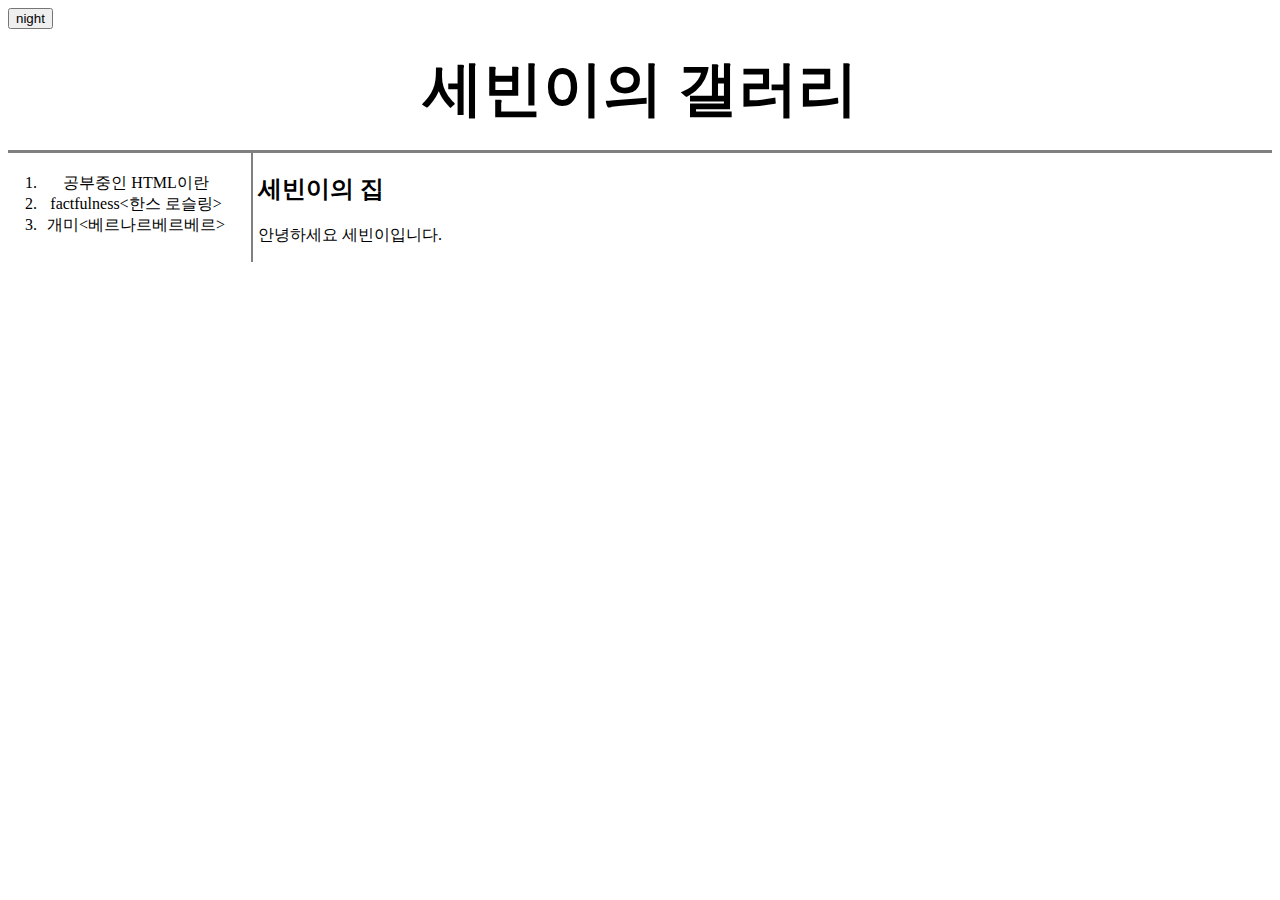
<file: index.html>
<!doctype html>
<html>
<head>
  <input id="night_day"type="button" value="night" onclick="
  var target =document.querySelector('body');
  if(document.querySelector('#night_day').value==='night'){
    target.style.backgroundColor='black';
    target.style.color='white';
    document.querySelector('#night_day').value='day';
    alert('nighit mode');
    var alist = document.querySelectorAll('a');
var i = 0;
while(i < alist.length){
alist[i].style.color='powderblue';
i=i+1;
}
    } else {
  target.style.backgroundColor='white';
  target.style.color='black';
    document.querySelector('#night_day').value='night';
   alert('day mode');var alist = document.querySelectorAll('a');
var i = 0;
while(i < alist.length){
alist[i].style.color='black';
i=i+1;
}
  }
  ">
<title>세빈의 갤러리 - 웰컴</title>
<meta charset="utf-8">
<link rel="stylesheet" href="style.css">
<!-- Global site tag (gtag.js) - Google Analytics -->
<script async src="https://www.googletagmanager.com/gtag/js?id=UA-155308280-1"></script>
<script>
  window.dataLayer = window.dataLayer || [];
  function gtag(){dataLayer.push(arguments);}
  gtag('js', new Date());

  gtag('config', 'UA-155308280-1');
</script>
</head>
<boby>
  <h1><a href="index.html">세빈이의 갤러리</a></h1>
<div id="grid">
  <ol>
    <li><a href="1.html">공부중인 HTML이란</a></li>
    <li><a href="2.html">factfulness<한스 로슬링></a></li>
    <li><a href="3.html">개미<베르나르베르베르></a></li>
</ol>
<div id="article">
<h2>세빈이의 집</h2>
<p>안녕하세요 세빈이입니다.</p>
</div>
</div>
<div id="disqus_thread">
</div>
<script>

/**
*  RECOMMENDED CONFIGURATION VARIABLES: EDIT AND UNCOMMENT THE SECTION BELOW TO INSERT DYNAMIC VALUES FROM YOUR PLATFORM OR CMS.
*  LEARN WHY DEFINING THESE VARIABLES IS IMPORTANT: https://disqus.com/admin/universalcode/#configuration-variables*/
/*
var disqus_config = function () {
this.page.url = PAGE_URL;  // Replace PAGE_URL with your page's canonical URL variable
this.page.identifier = PAGE_IDENTIFIER; // Replace PAGE_IDENTIFIER with your page's unique identifier variable
};
*/
(function() { // DON'T EDIT BELOW THIS LINE
var d = document, s = d.createElement('script');
s.src = 'https://sebins.disqus.com/embed.js';
s.setAttribute('data-timestamp', +new Date());
(d.head || d.body).appendChild(s);
})();
</script>
<noscript>Please enable JavaScript to view the <a href="https://disqus.com/?ref_noscript">comments powered by Disqus.</a></noscript>
<!--Start of Tawk.to Script-->
<script type="text/javascript">
var Tawk_API=Tawk_API||{}, Tawk_LoadStart=new Date();
(function(){
var s1=document.createElement("script"),s0=document.getElementsByTagName("script")[0];
s1.async=true;
s1.src='https://embed.tawk.to/5e0f554527773e0d832bb48e/default';
s1.charset='UTF-8';
s1.setAttribute('crossorigin','*');
s0.parentNode.insertBefore(s1,s0);
})();
</script>
<!--End of Tawk.to Script-->
</boby>
</html>
</file>
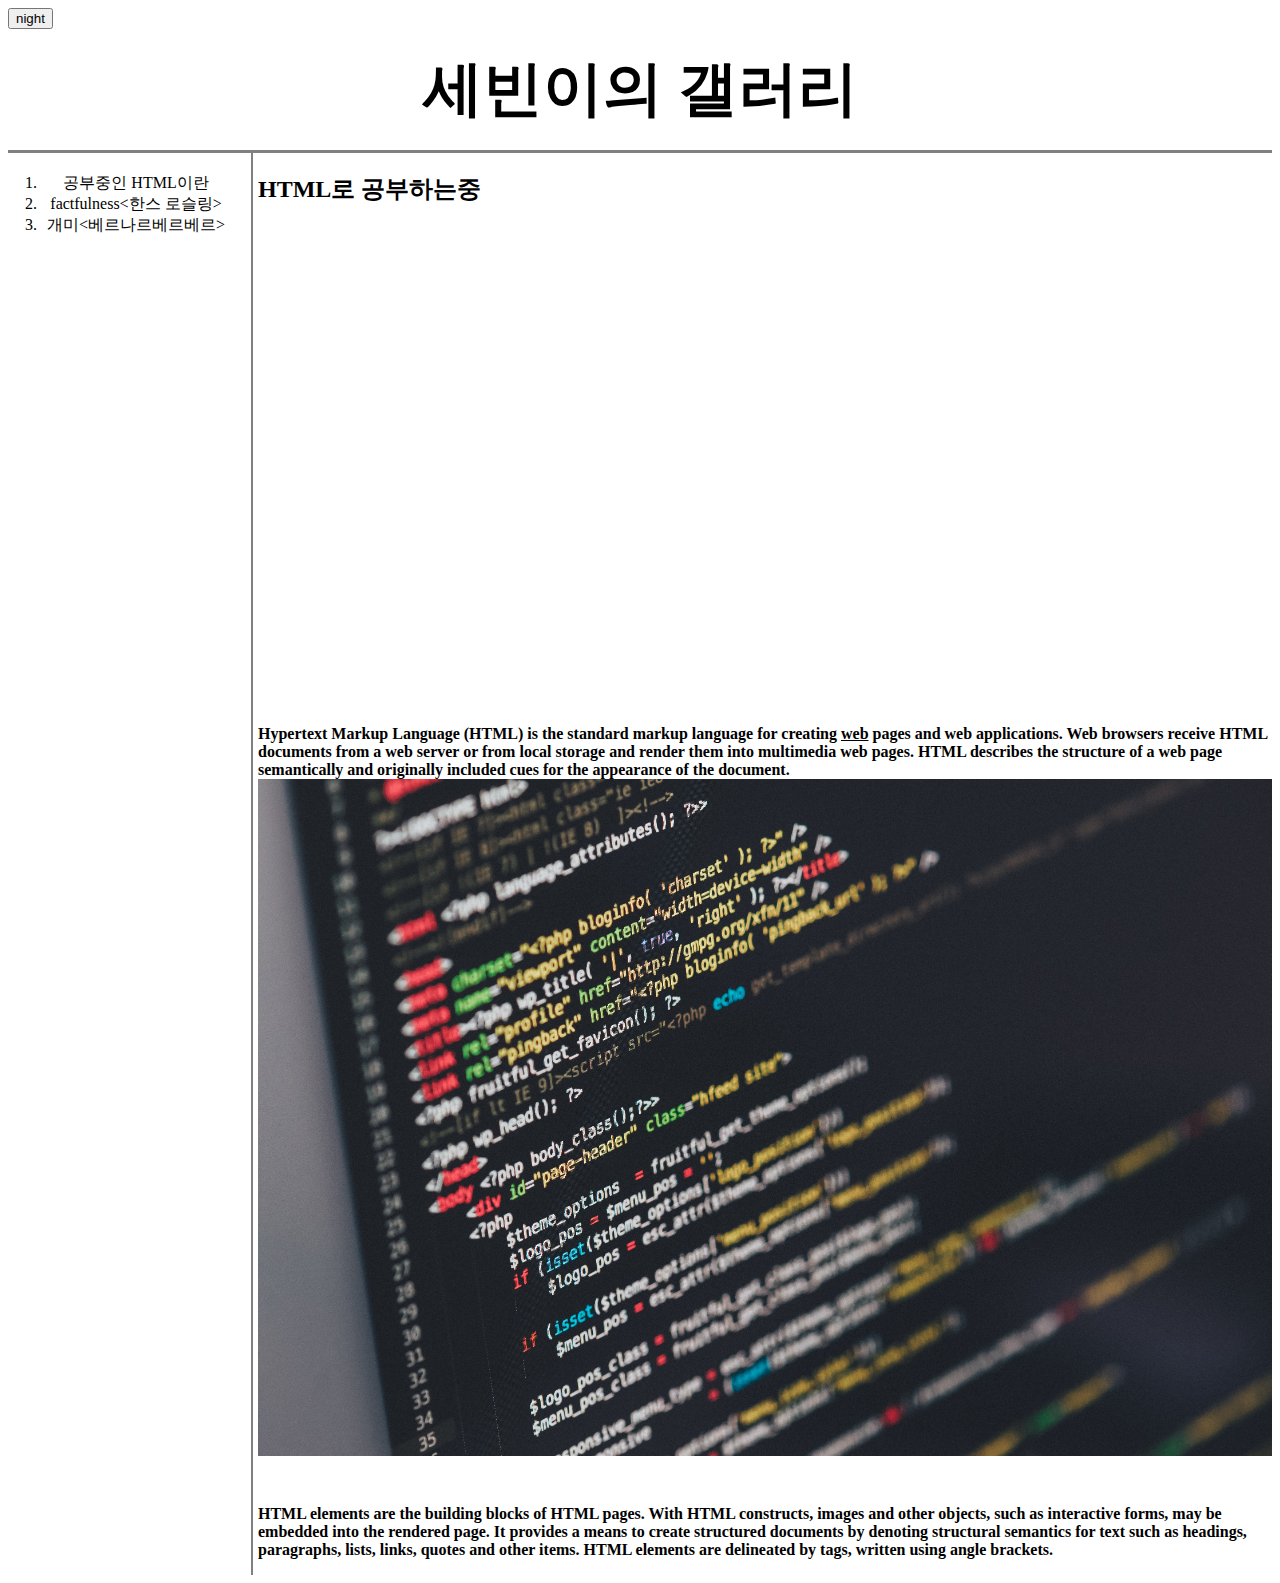
<file: 1.html>
<!doctype html>
<html>
<head>
  <input id="night_day"type="button" value="night" onclick="
  var target =document.querySelector('body');
  if(document.querySelector('#night_day').value==='night'){
    target.style.backgroundColor='black';
    target.style.color='white';
    document.querySelector('#night_day').value='day';
    alert('nighit mode');
    var alist = document.querySelectorAll('a');
var i = 0;
while(i < alist.length){
alist[i].style.color='powderblue';
i=i+1;
}
    } else {
  target.style.backgroundColor='white';
  target.style.color='black';
    document.querySelector('#night_day').value='night';
   alert('day mode');var alist = document.querySelectorAll('a');
var i = 0;
while(i < alist.length){
alist[i].style.color='black';
i=i+1;
}
  }
  ">
<title>세빈의 갤러리 - html</title>
<meta charset="utf-8">
<link rel="stylesheet" href="style.css">
<!-- Global site tag (gtag.js) - Google Analytics -->
<script async src="https://www.googletagmanager.com/gtag/js?id=UA-155308280-1"></script>
<script>
  window.dataLayer = window.dataLayer || [];
  function gtag(){dataLayer.push(arguments);}
  gtag('js', new Date());

  gtag('config', 'UA-155308280-1');
</script>
</head>
<boby>
  <h1><a href="index.html">세빈이의 갤러리</a></h1>
<div id="grid">
  <ol>
    <li><a href="1.html">공부중인 HTML이란</a></li>
    <li><a href="2.html">factfulness<한스 로슬링></a></li>
    <li><a href="3.html">개미<베르나르베르베르></a></li>
</ol>
<!--
<h1><a href="index.html">세빈이의 갤러리</h1>
<ol>
 <li><a href="1.html">공부중인 HTML이란</li>
 <li><a href="2.html">세빈이의 출생지</li>
 <li><a href="3.html">일본워킹홀리데이</a></li>
</ol>
-->
<div id="article">
<h2>HTML로 공부하는중</h2>
<p>
  <iframe width="625" height="480" src="https://www.youtube.com/embed/iRZJHhjh8DU" frameborder="0" allow="accelerometer; autoplay; encrypted-media; gyroscope; picture-in-picture" allowfullscreen></iframe>
</p>
<p><a href="https://www.w3.org/TR/html51/" target="_blank" title="html5 speicifiacation"><strong>Hypertext Markup Language (HTML)</strong</a> is the standard markup language
for <strong>creating <u>web</u> pages</strong> and web applications.
Web browsers receive HTML documents from a web server or from local
storage and render them into multimedia web pages. HTML describes the
structure of a web page semantically and originally included cues for the appearance of the document.
<img src="coding.jpg" width="100%">
</p><p style="margin-top:45px;">HTML elements are the building blocks of HTML pages. With HTML constructs,
images and other objects, such as interactive forms, may be embedded into the
rendered page. It provides a means to create structured documents by denoting
 structural semantics for text such as headings, paragraphs, lists, links, quotes and other items. HTML elements are delineated by tags, written using angle brackets.</P>
</div>
</div>
 <div id="disqus_thread"></div>
 <script>

 /**
 *  RECOMMENDED CONFIGURATION VARIABLES: EDIT AND UNCOMMENT THE SECTION BELOW TO INSERT DYNAMIC VALUES FROM YOUR PLATFORM OR CMS.
 *  LEARN WHY DEFINING THESE VARIABLES IS IMPORTANT: https://disqus.com/admin/universalcode/#configuration-variables*/
 /*
 var disqus_config = function () {
 this.page.url = PAGE_URL;  // Replace PAGE_URL with your page's canonical URL variable
 this.page.identifier = PAGE_IDENTIFIER; // Replace PAGE_IDENTIFIER with your page's unique identifier variable
 };
 */
 (function() { // DON'T EDIT BELOW THIS LINE
 var d = document, s = d.createElement('script');
 s.src = 'https://sebins.disqus.com/embed.js';
 s.setAttribute('data-timestamp', +new Date());
 (d.head || d.body).appendChild(s);
 })();
 </script>
 <noscript>Please enable JavaScript to view the <a href="https://disqus.com/?ref_noscript">comments powered by Disqus.</a></noscript>
 <!--Start of Tawk.to Script-->
 <script type="text/javascript">
 var Tawk_API=Tawk_API||{}, Tawk_LoadStart=new Date();
 (function(){
 var s1=document.createElement("script"),s0=document.getElementsByTagName("script")[0];
 s1.async=true;
 s1.src='https://embed.tawk.to/5e0f554527773e0d832bb48e/default';
 s1.charset='UTF-8';
 s1.setAttribute('crossorigin','*');
 s0.parentNode.insertBefore(s1,s0);
 })();
 </script>
 <!--End of Tawk.to Script-->
</boby>
</html>
</file>
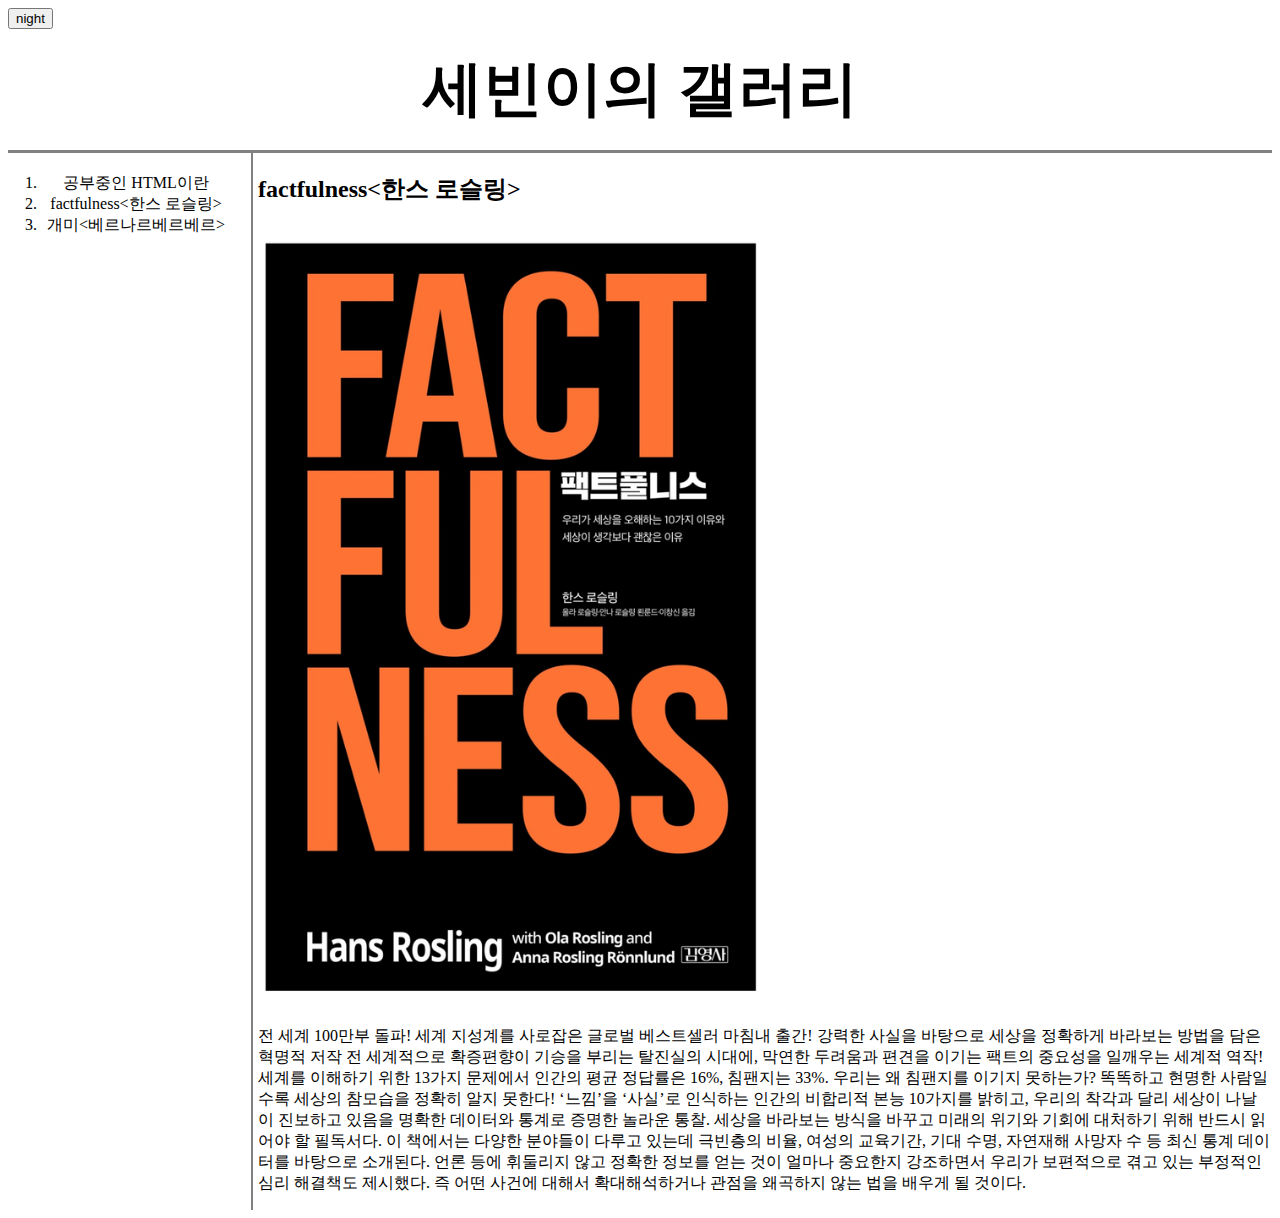
<file: 2.html>
<!doctype html>
<html>
<head>
  <input id="night_day"type="button" value="night" onclick="
  var target =document.querySelector('body');
  if(document.querySelector('#night_day').value==='night'){
    target.style.backgroundColor='black';
    target.style.color='white';
    document.querySelector('#night_day').value='day';
    alert('nighit mode');
    var alist = document.querySelectorAll('a');
var i = 0;
while(i < alist.length){
alist[i].style.color='powderblue';
i=i+1;
}
    } else {
  target.style.backgroundColor='white';
  target.style.color='black';
    document.querySelector('#night_day').value='night';
   alert('day mode');var alist = document.querySelectorAll('a');
var i = 0;
while(i < alist.length){
alist[i].style.color='black';
i=i+1;
}
  }
  ">
<title>세빈의 갤러리 - 세빈이의 출생지</title>
<meta charset="utf-8">
<link rel="stylesheet" href="style.css">
<!-- Global site tag (gtag.js) - Google Analytics -->
<script async src="https://www.googletagmanager.com/gtag/js?id=UA-155308280-1"></script>
<script>
  window.dataLayer = window.dataLayer || [];
  function gtag(){dataLayer.push(arguments);}
  gtag('js', new Date());

  gtag('config', 'UA-155308280-1');
</script>
</head>
<boby>
  <h1><a href="index.html">세빈이의 갤러리</a></h1>
<div id="grid">
  <ol>
    <li><a href="1.html">공부중인 HTML이란</a></li>
    <li><a href="2.html">factfulness<한스 로슬링></a></li>
    <li><a href="3.html">개미<베르나르베르베르></a></li>
</ol>
<div id="article">
<h2>factfulness<한스 로슬링></h2>

  <img src="factfulness.jpg" width="50%">
  <p>
전 세계 100만부 돌파! 세계 지성계를 사로잡은 글로벌 베스트셀러 마침내 출간!

강력한 사실을 바탕으로 세상을 정확하게 바라보는 방법을 담은 혁명적 저작

전 세계적으로 확증편향이 기승을 부리는 탈진실의 시대에, 막연한 두려움과 편견을 이기는 팩트의 중요성을 일깨우는 세계적 역작! 세계를 이해하기 위한 13가지 문제에서 인간의 평균 정답률은 16%, 침팬지는 33%. 우리는 왜 침팬지를 이기지 못하는가? 똑똑하고 현명한 사람일수록 세상의 참모습을 정확히 알지 못한다! ‘느낌’을 ‘사실’로 인식하는 인간의 비합리적 본능 10가지를 밝히고, 우리의 착각과 달리 세상이 나날이 진보하고 있음을 명확한 데이터와 통계로 증명한 놀라운 통찰. 세상을 바라보는 방식을 바꾸고 미래의 위기와 기회에 대처하기 위해 반드시 읽어야 할 필독서다.

이 책에서는 다양한 분야들이 다루고 있는데 극빈층의 비율, 여성의 교육기간, 기대 수명, 자연재해 사망자 수 등 최신 통계 데이터를 바탕으로 소개된다. 언론 등에 휘둘리지 않고 정확한 정보를 얻는 것이 얼마나 중요한지 강조하면서 우리가 보편적으로 겪고 있는 부정적인 심리 해결책도 제시했다. 즉 어떤 사건에 대해서 확대해석하거나 관점을 왜곡하지 않는 법을 배우게 될 것이다.
</P>
</div>
</div>
<div id="disqus_thread"></div>
<script>

/**
*  RECOMMENDED CONFIGURATION VARIABLES: EDIT AND UNCOMMENT THE SECTION BELOW TO INSERT DYNAMIC VALUES FROM YOUR PLATFORM OR CMS.
*  LEARN WHY DEFINING THESE VARIABLES IS IMPORTANT: https://disqus.com/admin/universalcode/#configuration-variables*/
/*
var disqus_config = function () {
this.page.url = PAGE_URL;  // Replace PAGE_URL with your page's canonical URL variable
this.page.identifier = PAGE_IDENTIFIER; // Replace PAGE_IDENTIFIER with your page's unique identifier variable
};
*/
(function() { // DON'T EDIT BELOW THIS LINE
var d = document, s = d.createElement('script');
s.src = 'https://sebins.disqus.com/embed.js';
s.setAttribute('data-timestamp', +new Date());
(d.head || d.body).appendChild(s);
})();
</script>
<noscript>Please enable JavaScript to view the <a href="https://disqus.com/?ref_noscript">comments powered by Disqus.</a></noscript>
<!--Start of Tawk.to Script-->
<script type="text/javascript">
var Tawk_API=Tawk_API||{}, Tawk_LoadStart=new Date();
(function(){
var s1=document.createElement("script"),s0=document.getElementsByTagName("script")[0];
s1.async=true;
s1.src='https://embed.tawk.to/5e0f554527773e0d832bb48e/default';
s1.charset='UTF-8';
s1.setAttribute('crossorigin','*');
s0.parentNode.insertBefore(s1,s0);
})();
</script>
<!--End of Tawk.to Script-->
</boby>
</html>
</file>
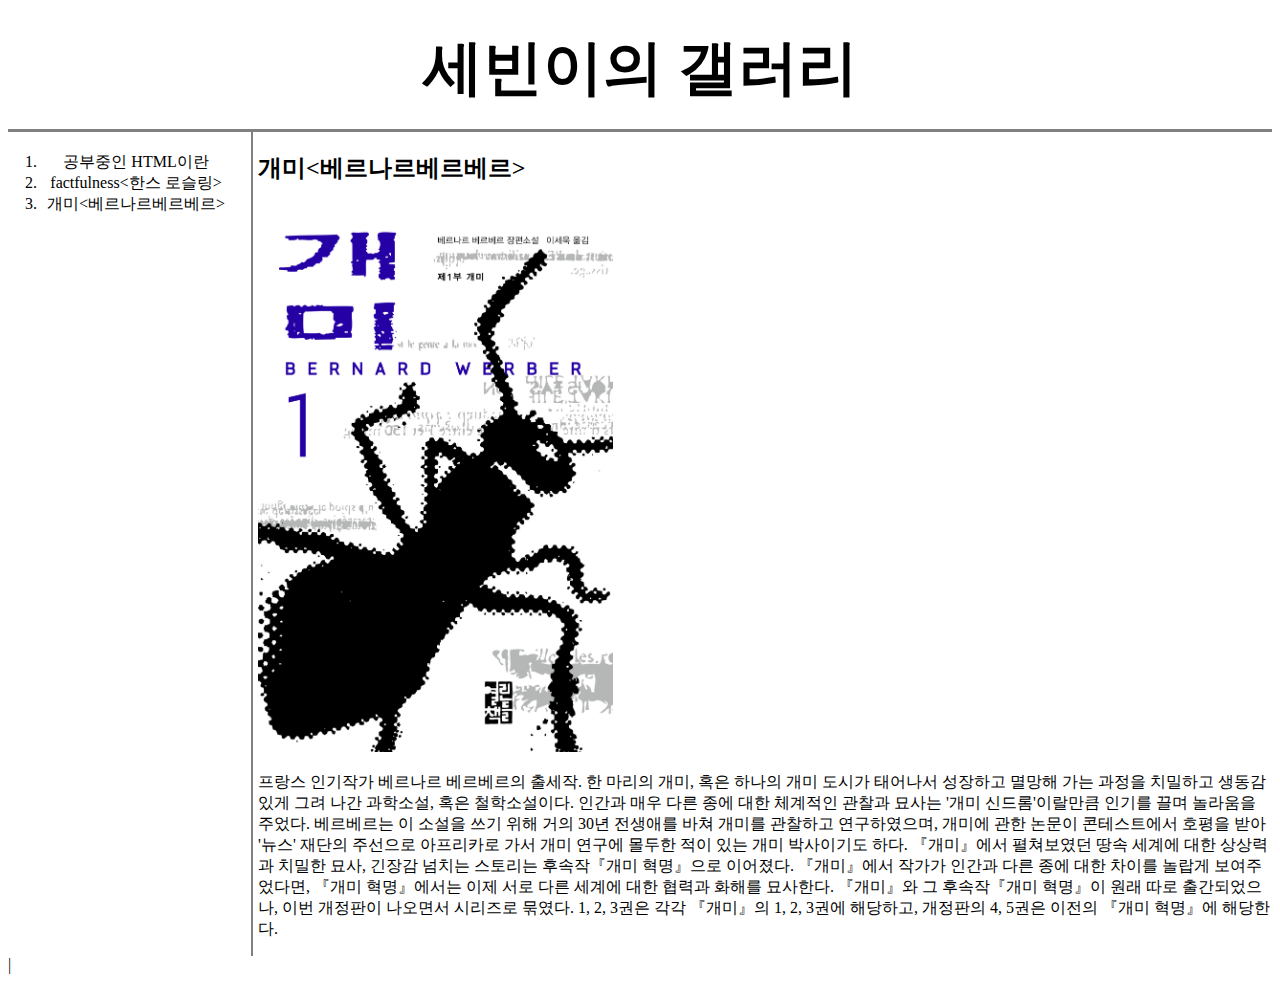
<file: 3.html>
<!doctype html>
<html>
<head>
<title>세빈의 갤러리 - 개미<베르나르베르베르></title>
<meta charset="utf-8">
<script src="color.js">

</script>
<link rel="stylesheet" href="style.css">
<!-- Global site tag (gtag.js) - Google Analytics -->
<script async src="https://www.googletagmanager.com/gtag/js?id=UA-155308280-1"></script>
<script>
  window.dataLayer = window.dataLayer || [];
  function gtag(){dataLayer.push(arguments);}
  gtag('js', new Date());

  gtag('config', 'UA-155308280-1');
</script>
</head>
<boby>
  <h1><a href="index.html">세빈이의 갤러리</a></h1>
<div id="grid">
  <ol>
   <li><a href="1.html">공부중인 HTML이란</a></li>
   <li><a href="2.html">factfulness<한스 로슬링></a></li>
   <li><a href="3.html">개미<베르나르베르베르></a></li>
</ol>
<div id="article">
<h2>개미<베르나르베르베르></h2>

  <img src="개미.jpg" width="35%">
<p>
  프랑스 인기작가 베르나르 베르베르의 출세작. 한 마리의 개미, 혹은 하나의 개미 도시가 태어나서 성장하고 멸망해 가는 과정을 치밀하고 생동감 있게 그려 나간 과학소설, 혹은 철학소설이다. 인간과 매우 다른 종에 대한 체계적인 관찰과 묘사는 '개미 신드롬'이랄만큼 인기를 끌며 놀라움을 주었다.

베르베르는 이 소설을 쓰기 위해 거의 30년 전생애를 바쳐 개미를 관찰하고 연구하였으며, 개미에 관한 논문이 콘테스트에서 호평을 받아 '뉴스' 재단의 주선으로 아프리카로 가서 개미 연구에 몰두한 적이 있는 개미 박사이기도 하다.

『개미』에서 펼쳐보였던 땅속 세계에 대한 상상력과 치밀한 묘사, 긴장감 넘치는 스토리는 후속작『개미 혁명』으로 이어졌다. 『개미』에서 작가가 인간과 다른 종에 대한 차이를 놀랍게 보여주었다면, 『개미 혁명』에서는 이제 서로 다른 세계에 대한 협력과 화해를 묘사한다.

『개미』와 그 후속작『개미 혁명』이 원래 따로 출간되었으나, 이번 개정판이 나오면서 시리즈로 묶였다. 1, 2, 3권은 각각 『개미』의 1, 2, 3권에 해당하고, 개정판의 4, 5권은 이전의 『개미 혁명』에 해당한다.
</p>
</div>
|</div>
<div id="disqus_thread"></div>
<script>

/**
*  RECOMMENDED CONFIGURATION VARIABLES: EDIT AND UNCOMMENT THE SECTION BELOW TO INSERT DYNAMIC VALUES FROM YOUR PLATFORM OR CMS.
*  LEARN WHY DEFINING THESE VARIABLES IS IMPORTANT: https://disqus.com/admin/universalcode/#configuration-variables*/
/*
var disqus_config = function () {
this.page.url = PAGE_URL;  // Replace PAGE_URL with your page's canonical URL variable
this.page.identifier = PAGE_IDENTIFIER; // Replace PAGE_IDENTIFIER with your page's unique identifier variable
};
*/
(function() { // DON'T EDIT BELOW THIS LINE
var d = document, s = d.createElement('script');
s.src = 'https://sebins.disqus.com/embed.js';
s.setAttribute('data-timestamp', +new Date());
(d.head || d.body).appendChild(s);
})();
</script>
<noscript>Please enable JavaScript to view the <a href="https://disqus.com/?ref_noscript">comments powered by Disqus.</a></noscript>
<!--Start of Tawk.to Script-->
<script type="text/javascript">
var Tawk_API=Tawk_API||{}, Tawk_LoadStart=new Date();
(function(){
var s1=document.createElement("script"),s0=document.getElementsByTagName("script")[0];
s1.async=true;
s1.src='https://embed.tawk.to/5e0f554527773e0d832bb48e/default';
s1.charset='UTF-8';
s1.setAttribute('crossorigin','*');
s0.parentNode.insertBefore(s1,s0);
})();
</script>
<!--End of Tawk.to Script-->
</boby>
</html>
</file>
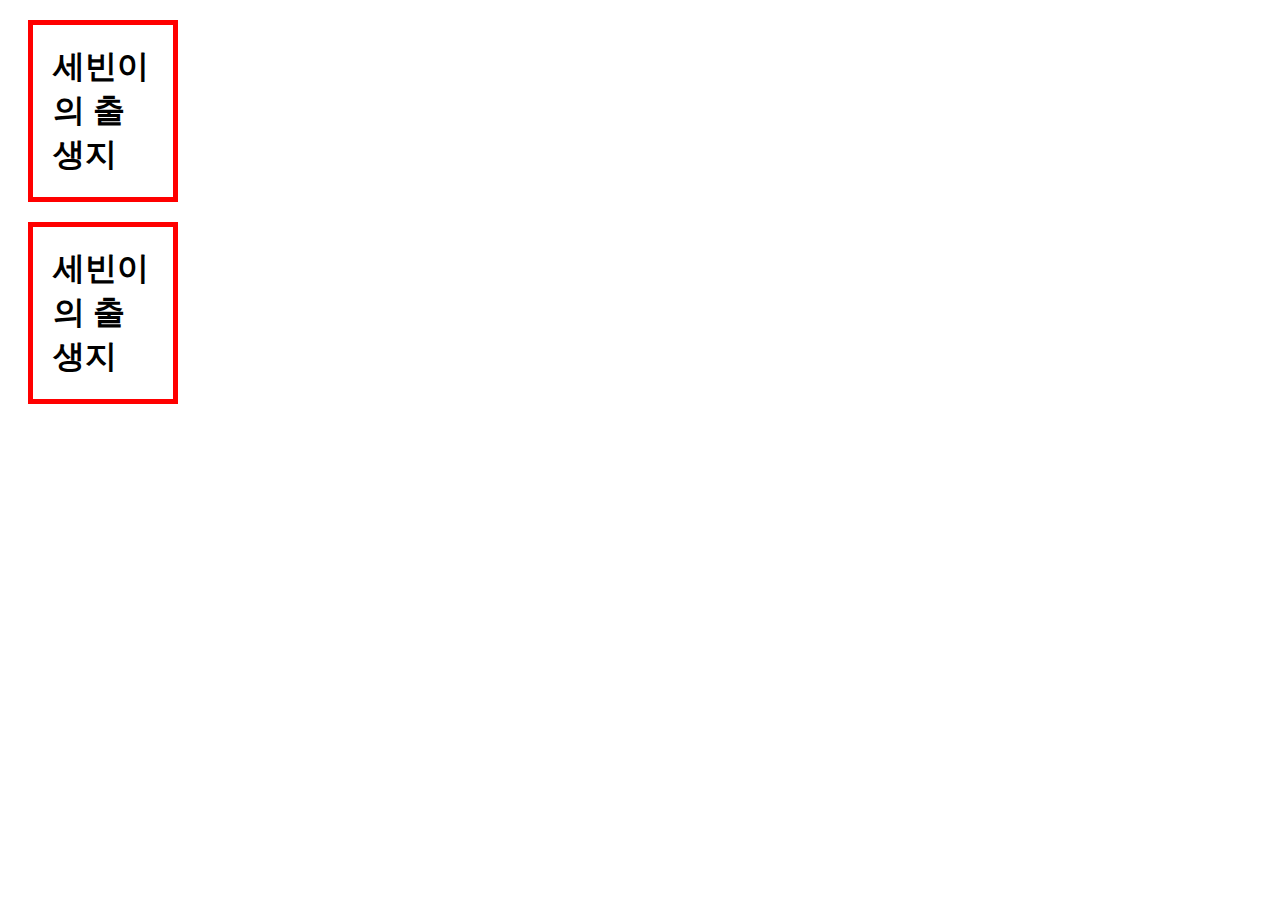
<file: box.html>
<!DOCTYPE html>
<html>
  <head>
    <meta charset="utf-8">
    <title></title>
    <style>
       a,h1{
      border:5px solid red;
      padding:20px;
      margin:20px;
      display:block;
      width:100px;
    }
      </style>
  </head>
  <body>
    <h1>세빈이의 출생지</h1>
    <h1>세빈이의 출생지</h1>
  </body>
</html>
</file>
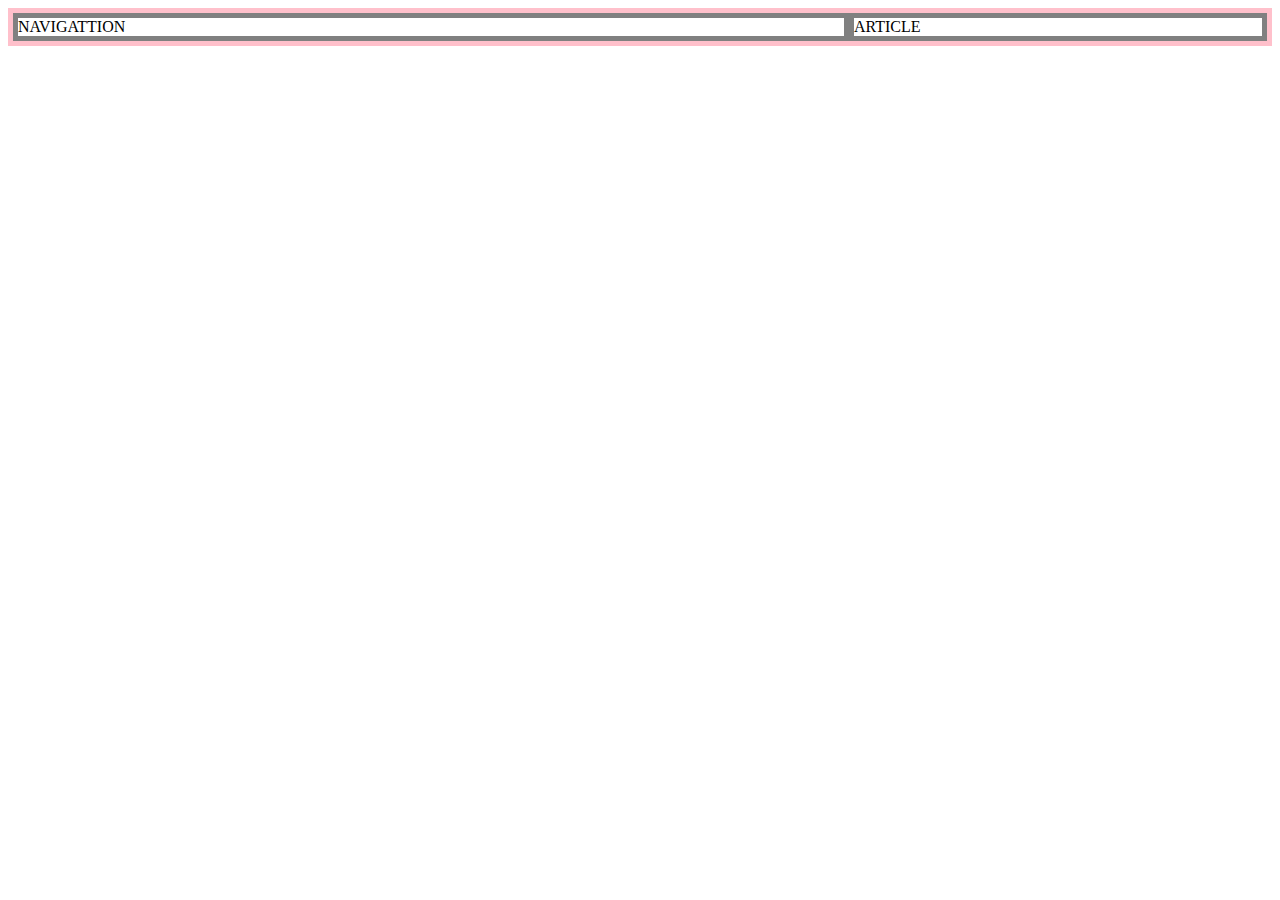
<file: grid.html>
<!DOCTYPE html>
<html>
  <head>
    <meta charset="utf-8">
    <title></title>
<style>
  #grid{border:5px solid pink;
  display:grid;
  grid-template-columns:2fr 1fr;}
div{border:5px solid gray;
}
</style>
  </head>
  <body>
    <div id="grid">
    <div>NAVIGATTION</div>
    <div>ARTICLE</div>
</div>
  </body>
</html>
</file>
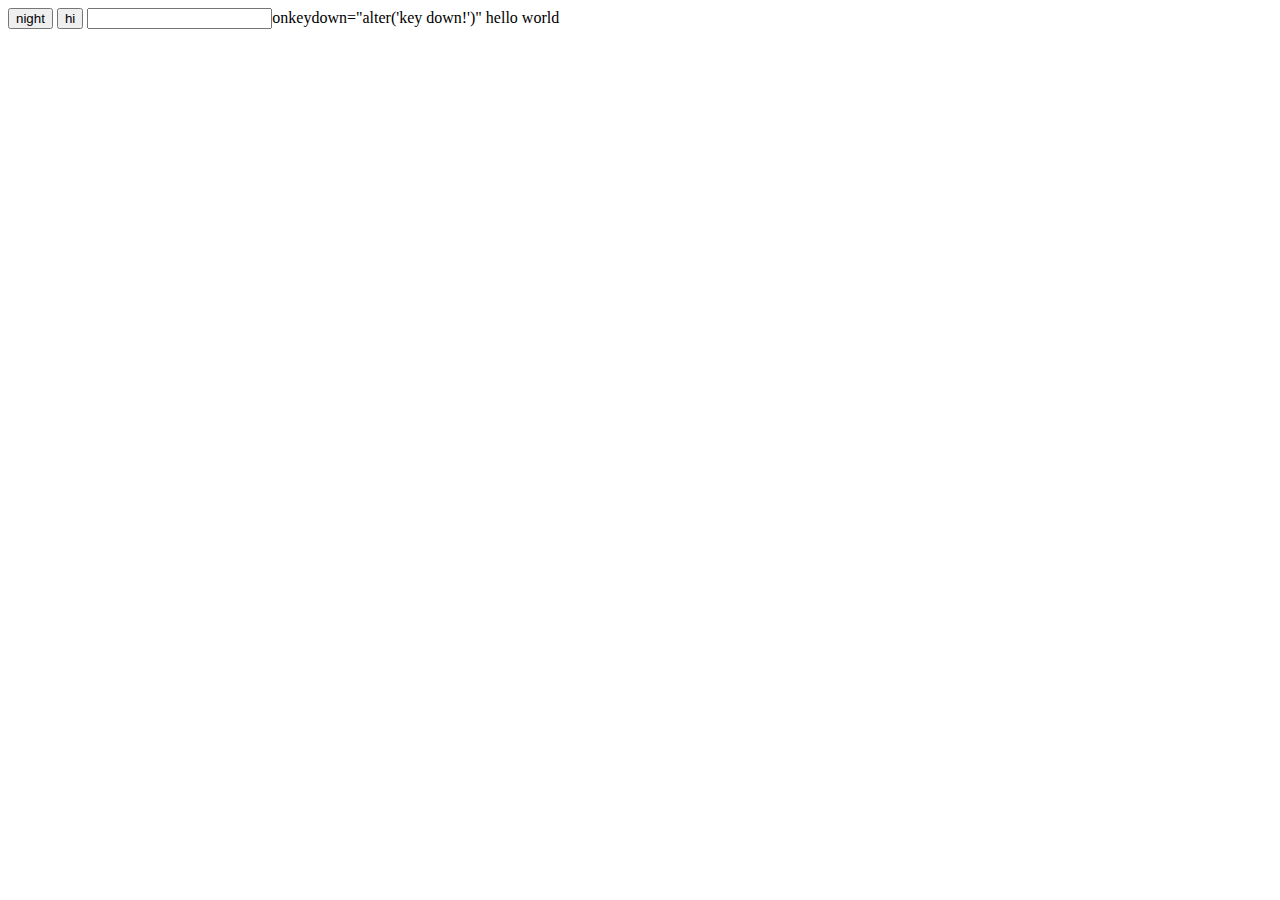
<file: java.html>
<!DOCTYPE html>
<html>
  <head>
    <meta charset="utf-8">
    <title></title>
  </head>
  <body>
    <input id="night_day"type="button" value="night" onclick="
    var target =document.querySelector('body');
    if(document.querySelector('#night_day').value==='night'){
      target.style.backgroundColor='black';
      target.style.color='white';
      document.querySelector('#night_day').value='day';
      var alist = document.querySelectorAll('a');
var i = 0;
while(i < alist.length){
alist[i].style.color='powderblue';
i=i+1;
}
      } else {
    target.style.backgroundColor='white';
    target.style.color='black';
      document.querySelector('#night_day').value='night';
    }
    var alist = document.querySelectorAll('a');
var i = 0;
while(i < alist.length){
alist[i].style.color='blue';
i=i+1;
}
    ">
    <input type="button" value="hi" onclick="alert('hello')">
    <input type="text" onchange="alert('change')">onkeydown="alter('key down!')"
      <script>
    document.write('hello world');
  </script>
  </body>
</html>
</file>
<file: style.css>
#grid{
  display:grid;
  grid-template-columns: 150px 1fr;
}
#grid ol{
  padding-left: 33px;
}
body{
  margin:0:
}
a{color:black;
text-decoration: none;
}

#article{
  padding-left: 100px;
}
ol{
  text-align: center;
  border-right: 2px solid gray;
  margin:0;
  width: 190px;
  padding: 20px;
}
h1{
  font-size:60px;text-align: center;
  border-bottom:3px solid gray;
  margin:0; padding: 20px;
}
 @media(max-width:370px){
   #grid{
     display: block;
   }
   ol{
     text-align: left;
     border-right:none;}
     h1{
       border-bottom:none;}
 }
</file>
